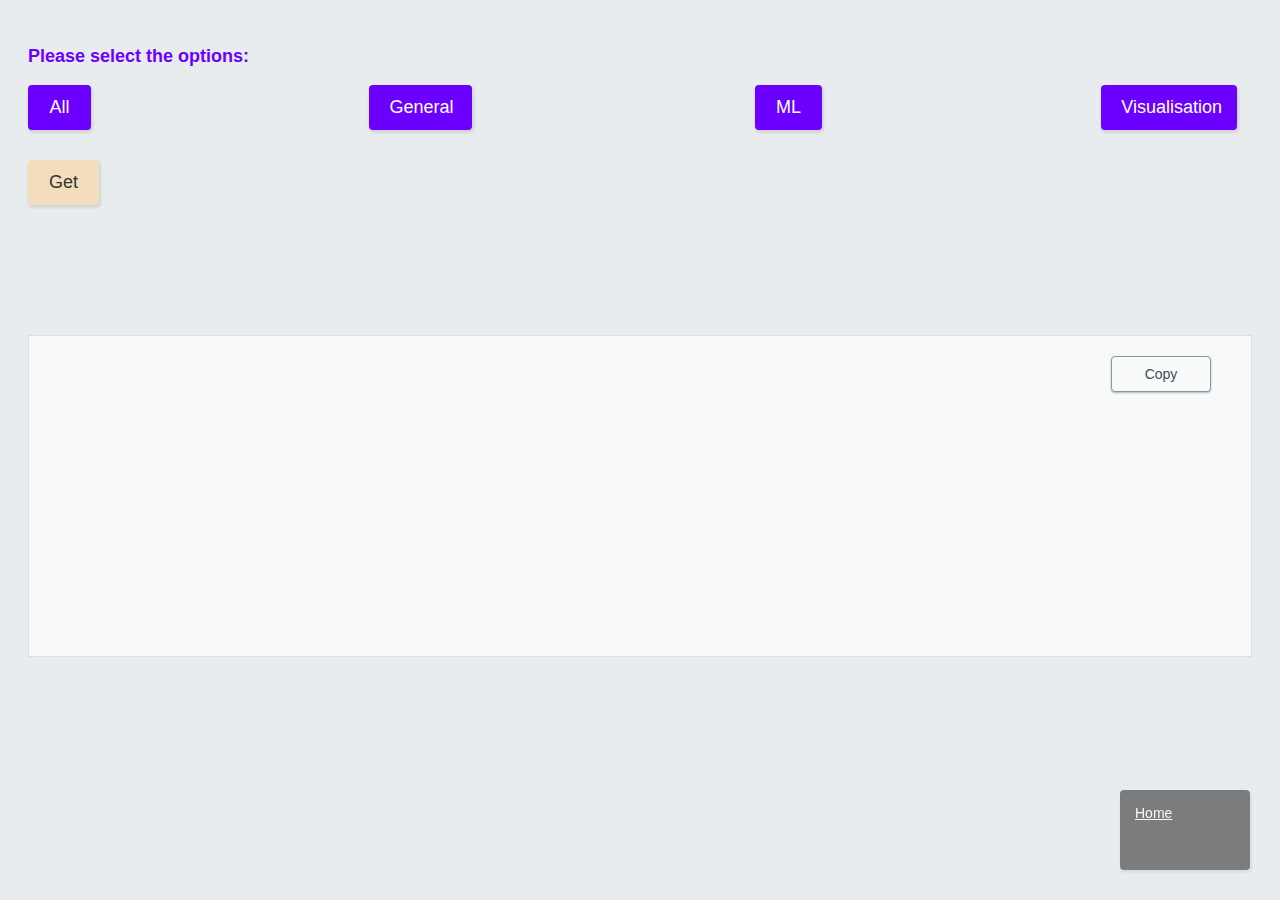
<file: auto_libs.html>
<!DOCTYPE html>
<html lang="en">

<head>
    <meta charset="UTF-8">
    <meta http-equiv="X-UA-Compatible" content="IE=edge">
    <meta name="viewport" content="width=device-width, initial-scale=1.0">
    <title>Auto Libs</title>
    <link href="https://cdn.jsdelivr.net/npm/bootstrap@5.3.0-alpha1/dist/css/bootstrap.min.css" rel="stylesheet"
        integrity="sha384-GLhlTQ8iRABdZLl6O3oVMWSktQOp6b7In1Zl3/Jr59b6EGGoI1aFkw7cmDA6j6gD" crossorigin="anonymous">
    <link rel="stylesheet" href="css/auto_libs.css">
</head>

<body>

    <div class="container mt-5">
        <p class="text-center font-weight-bold mb-5">Please select the options:</p>
        <form>
            <div class="form-group row justify-content-center">
                <div class="col-auto">
                    <button type="button" class="btn" id="all-button">All</button>
                </div>
                <div class="col-auto">
                    <button type="button" class="btn ind" id="general">General</button>
                </div>
                <div class="col-auto">
                    <button type="button" class="btn ind" id="ml">ML</button>
                </div>
                <div class="col-auto">
                    <button type="button" class="btn ind" id="visualisation">Visualisation</button>
                </div>
            </div>
            <div class="form-group row justify-content-center">
                <div class="col-auto">
                    <button type="submit" class="btn" id="get-button">Get</button>
                </div>
            </div>
        </form>
        <div id="output-container">
            <pre id="output"></pre>
            <button type="button" class="btn btn-secondary" id="copy-button">Copy</button>
        </div>
    </div>

    <a href="/" id="back-button" class="btn btn-secondary">Home</a>


    <script src="js/auto_libs.js"></script>
    <script src="https://cdn.jsdelivr.net/npm/bootstrap@5.3.0-alpha1/dist/js/bootstrap.bundle.min.js"
        integrity="sha384-w76AqPfDkMBDXo30jS1Sgez6pr3x5MlQ1ZAGC+nuZB+EYdgRZgiwxhTBTkF7CXvN"
        crossorigin="anonymous"></script>

</body>

</html>
</file>
<file: css/auto_libs.css>
body {
    /* add some padding and a background color */
    padding: 20px;
    background-color: #e9ecef;
}

p {
    /* add some font styles */
    font-family: Arial, sans-serif;
    font-size: 18px;
    font-weight: bold;
    color: #6C00FF;
}

/* create a responsive layout for the form */
form {
    display: flex;
    flex-wrap: wrap;
}

/* style the form group and its buttons */
.form-group {
    width: 100%;
    display: flex;
    align-items: center;
    justify-content: space-between;
    margin-bottom: 20px;

}

label {
    display: block;
    font-size: 14px;
    font-weight: bold;
    color: #333;
}

input {
    width: 100%;
    padding: 12px 20px;
    border: 1px solid #ccc;
    border-radius: 4px;
    box-sizing: border-box;
    font-size: 16px;
}

.btn {
    display: inline-block;
    margin-right: 10px;
    padding: 12px 20px;
    border: 0;
    border-radius: 4px;
    background-color: #6C00FF;
    color: #fff;
    font-size: 18px;
    cursor: pointer;
    width: 90%;
    box-shadow: 1px 2px 3px 1px rgba(0, 0, 0, 0.1);
    margin-bottom: 10px;
}

.btn:hover {
    box-shadow: 3px 2px 22px 1px rgba(0, 0, 0, 0.1);
    background-color: #3C79F5;
    color: #ddd;
}

.btn:active {
    color: #ddd;
    box-shadow: 0 0 10px rgba(0, 0, 0, 0.1);
    background-color: #2DCDDF;

}

/* style the button when it is clicked */
.btn.clicked {
    color: #ddd;
    box-shadow: 0 0 10px rgba(0, 0, 0, 0.1);
    background-color: #2DCDDF;
}

#get-button {
    background-color: #F2DEBA;
    color: #333;
}

/* style the output container and its copy button */
#output-container {
    font-family: sans-serif, Arial;
    padding: 10px;
    border: 1px solid #ddd;
    background-color: #f8f9fa;
    font-size: 10px;
    /* position the copy button on the top right */
    position: relative;
    min-height: 300px;
    margin: 100px auto;
}

/* style the output text */
#output {
    /* add some padding and a margin */
    padding: 10px;
    margin: 10px 0;
    background-color: transparent;
    /* add a border and some font styles */
    font-family: Arial, sans-serif;
    font-size: 10px !important;
    height: 200px;
    white-space: pre-wrap;

}

pre {
    white-space: pre-wrap;
    /* preserve white spaces and line breaks */
    font-family: Arial, sans-serif;
    font-size: 16px;
    padding: 10px;
    background-color: #f8f9fa;
}

#copy-button {
    outline: 0;
    appearance: none;
    padding: 0px 12px;
    border-radius: 4px;
    text-decoration: none;
    cursor: pointer;
    background-color: rgb(249, 251, 250);
    border: 1px solid rgb(137, 151, 155);
    box-shadow: rgb(6 22 33 / 30%) 0px 1px 2px;
    color: rgb(61, 79, 88);
    font-size: 14px;
    font-weight: 400;
    height: 36px;
    transition: all 150ms ease-in-out 0s;

    /* position the button on the top right */
    position: absolute;
    top: 20px;
    right: 30px;

    width: 100px;
}

#copy-button:hover {
    color: rgb(61, 79, 88);
    background-color: rgb(255, 255, 255);
    border: 1px solid rgb(93, 108, 116);
    box-shadow: rgb(0 0 0 / 30%) 0px 4px 4px, rgb(231 238 236) 0px 0px 0px 3px;
}

/* position the back-to-home button at the bottom right of the pagc:\Users\vivek\AppData\Local\Programs\Microsoft VS Code\resources\app\out\vs\code\electron-sandbox\workbench\workbench.htmle */
#back-button {
    font-size: 14px;
    color: white;
    background-color: #333;
    font-family: 'Roboto', sans-serif;
    position: fixed;
    right: 20px;
    bottom: 20px;
    width: 100px;
    height: 50px;
    padding: 15px;
    opacity: 0.6;
}

#back-button:hover {
    background-color: #222; /* change the background color on hover */
    opacity: 0.9;

}

@media (max-width: 767px) {
    #back-button {
      position: fixed;
      bottom: 20px;
      right: 20px;
    }
  }
</file>
